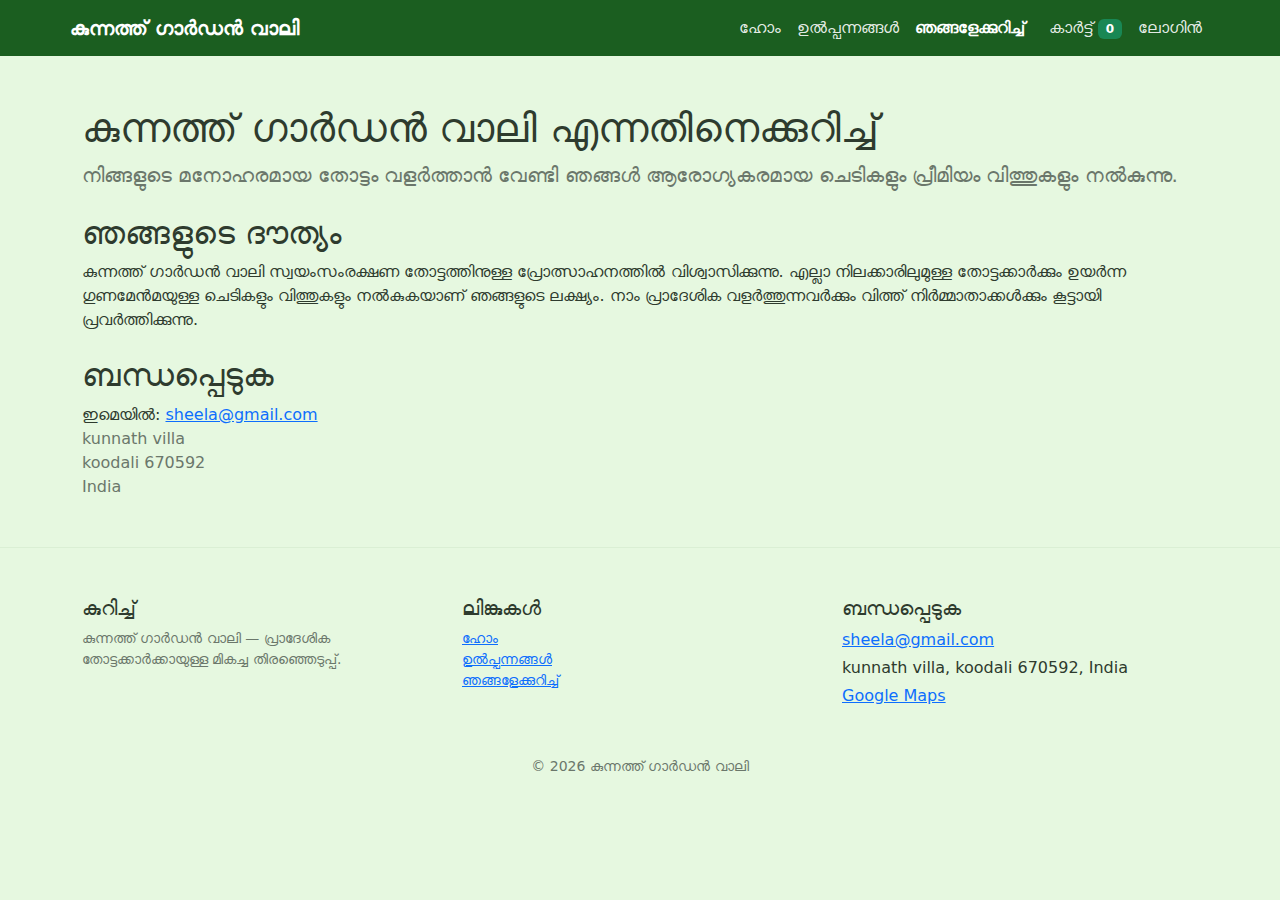
<file: about.html>
<!DOCTYPE html>
<html lang="ml">
<head>
  <meta charset="utf-8">
  <meta name="viewport" content="width=device-width, initial-scale=1">
  <title>കുന്നത്ത് ഗാർഡൻ വാലി</title>
  <meta name="description" content="ഞങ്ങളുടെ കുന്നത്ത് ഗാർഡൻ വാലി ഓർഗനൈസേഷനും ദൗത്യമുയർത്തലും.">
  <link rel="icon" type="image/png" sizes="32x32" href="/images/icon.png">
  <link rel="icon" type="image/png" sizes="16x16" href="/images/icon.png">
  <link rel="apple-touch-icon" href="/images/icon.png">
  <meta name="theme-color" content="#1B5E20">
  <link href="https://cdn.jsdelivr.net/npm/bootstrap@5.3.2/dist/css/bootstrap.min.css" rel="stylesheet">
  <link rel="stylesheet" href="css/styles.css">
</head>
<body>
  <header class="site-header">
    <nav class="navbar navbar-expand-lg navbar-dark container">
  <a class="navbar-brand" href="index.html">കുന്നത്ത് ഗാർഡൻ വാലി</a>
  <button class="navbar-toggler" type="button" data-bs-toggle="collapse" data-bs-target="#mainNav" aria-controls="mainNav" aria-expanded="false" aria-label="നാവിഗേഷൻ തുറക്കുക">
        <span class="navbar-toggler-icon"></span>
      </button>
      <div class="collapse navbar-collapse" id="mainNav">
        <ul class="navbar-nav ms-auto mb-2 mb-lg-0">
          <li class="nav-item"><a class="nav-link" href="index.html">ഹോം</a></li>
          <li class="nav-item"><a class="nav-link" href="products.html">ഉൽപ്പന്നങ്ങൾ</a></li>
          <li class="nav-item"><a class="nav-link active" href="about.html">ഞങ്ങളേക്കുറിച്ച്</a></li>
        </ul>
      </div>
    </nav>
  </header>

  <main class="py-5">
    <div class="container">
  <h1>കുന്നത്ത് ഗാർഡൻ വാലി എന്നതിനെക്കുറിച്ച്</h1>
  <p class="lead text-muted">നിങ്ങളുടെ മനോഹരമായ തോട്ടം വളർത്താൻ വേണ്ടി ഞങ്ങൾ ആരോഗ്യകരമായ ചെടികളും പ്രീമിയം വിത്തുകളും നൽകുന്നു.</p>

      <section class="mt-4">
  <h2>ഞങ്ങളുടെ ദൗത്യം</h2>
  <p>കുന്നത്ത് ഗാർഡൻ വാലി സ്വയംസംരക്ഷണ തോട്ടത്തിനുള്ള പ്രോത്സാഹനത്തിൽ വിശ്വാസിക്കുന്നു. എല്ലാ നിലക്കാരിലുമുള്ള തോട്ടക്കാർക്കും ഉയർന്ന ഗുണമേൻമയുള്ള ചെടികളും വിത്തുകളും നൽകുകയാണ് ഞങ്ങളുടെ ലക്ഷ്യം. നാം പ്രാദേശിക വളർത്തുന്നവർക്കും വിത്ത് നിര്‍മ്മാതാക്കൾക്കും കൂട്ടായി പ്രവർത്തിക്കുന്നു.</p>
      </section>

    <section class="mt-4">
  <h2>ബന്ധപ്പെടുക</h2>
  <p class="mb-0">ഇമെയിൽ: <a href="mailto:sheela@gmail.com">sheela@gmail.com</a></p>
  <address class="mb-0 text-muted">kunnath villa<br>koodali 670592<br>India</address>
    </section>
    </div>
  </main>

  <footer class="site-footer py-5">
    <div class="container">
      <div class="row">
        <div class="col-12 col-md-4 mb-3">
          <h5>കുറിച്ച്</h5>
          <p class="text-muted small">കുന്നത്ത് ഗാർഡൻ വാലി — പ്രാദേശിക തോട്ടക്കാർക്കായുള്ള മികച്ച തിരഞ്ഞെടുപ്പ്.</p>
        </div>
        <div class="col-12 col-md-4 mb-3">
          <h5>ലിങ്കുകൾ</h5>
          <ul class="list-unstyled small mb-0">
            <li><a href="index.html">ഹോം</a></li>
            <li><a href="products.html">ഉൽപ്പന്നങ്ങൾ</a></li>
            <li><a href="about.html">ഞങ്ങളേക്കുറിച്ച്</a></li>
          </ul>
        </div>
        <div class="col-12 col-md-4 mb-3">
          <h5>ബന്ധപ്പെടുക</h5>
          <p class="mb-1"><a href="mailto:sheela@gmail.com">sheela@gmail.com</a></p>
          <p class="mb-1">kunnath villa, koodali 670592, India</p>
          <p><a href="https://maps.app.goo.gl/EQZvgDnfGuRJoD8j9" target="_blank" rel="noopener">Google Maps</a></p>
        </div>
      </div>
      <div class="text-center text-muted small mt-3">© 2026 കുന്നത്ത് ഗാർഡൻ വാലി</div>
    </div>
  </footer>

  <script src="https://cdn.jsdelivr.net/npm/bootstrap@5.3.2/dist/js/bootstrap.bundle.min.js"></script>
  <script src="js/app.js?v=2"></script>
  <script>
    document.addEventListener('DOMContentLoaded', function () {
      try {
        const walker = document.createTreeWalker(document.body, NodeFilter.SHOW_TEXT, {
          acceptNode: function (node) { return node.nodeValue && node.nodeValue.includes('€') ? NodeFilter.FILTER_ACCEPT : NodeFilter.FILTER_REJECT; }
        }, false);
        const nodes = [];
        while (walker.nextNode()) nodes.push(walker.currentNode);
        nodes.forEach(t => { t.nodeValue = t.nodeValue.replace(/€/g, '₹'); });
      } catch (e) {}
    });
  </script>
</body>
</html>
</file>
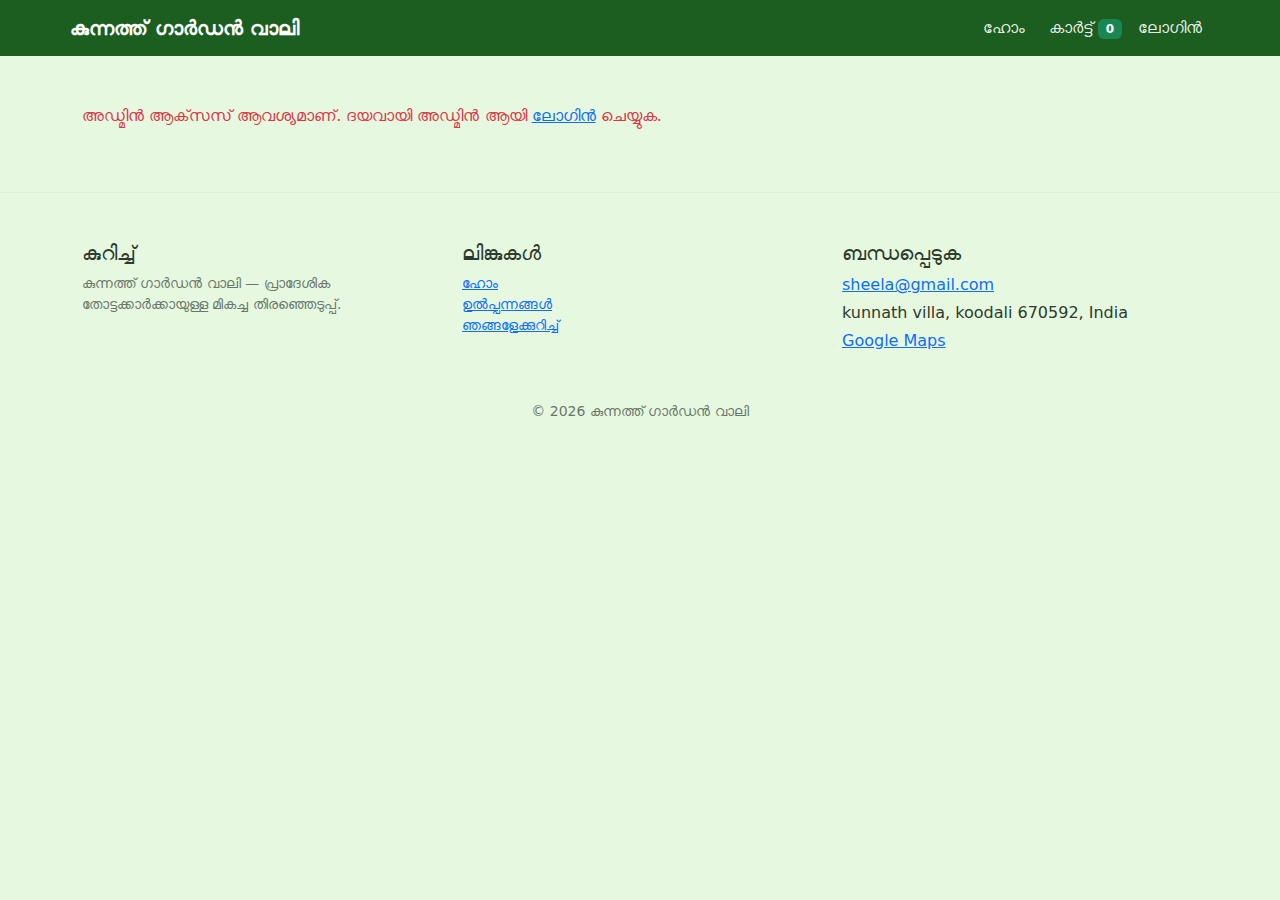
<file: admin.html>
<!DOCTYPE html>
<html lang="ml">
<head>
  <meta charset="utf-8">
  <meta name="viewport" content="width=device-width, initial-scale=1">
  <title>അഡ്മിൻ — കുന്നത്ത് ഗാർഡൻ വാലി</title>
  <link rel="icon" type="image/png" sizes="32x32" href="/images/icon.png">
  <link rel="icon" type="image/png" sizes="16x16" href="/images/icon.png">
  <link rel="apple-touch-icon" href="/images/icon.png">
  <meta name="theme-color" content="#1B5E20">
  <link href="https://cdn.jsdelivr.net/npm/bootstrap@5.3.2/dist/css/bootstrap.min.css" rel="stylesheet">
  <link rel="stylesheet" href="css/styles.css">
</head>
<body>
  <header class="site-header">
    <nav class="navbar navbar-expand-lg navbar-dark container">
  <a class="navbar-brand" href="index.html">കുന്നത്ത് ഗാർഡൻ വാലി</a>
      <button class="navbar-toggler" type="button" data-bs-toggle="collapse" data-bs-target="#mainNav" aria-controls="mainNav" aria-expanded="false" aria-label="Toggle navigation">
        <span class="navbar-toggler-icon"></span>
      </button>
      <div class="collapse navbar-collapse" id="mainNav">
        <ul class="navbar-nav ms-auto mb-2 mb-lg-0">
          <li class="nav-item"><a class="nav-link" href="index.html">ഹോം</a></li>
        </ul>
      </div>
    </nav>
  </header>

  <main class="py-5">
    <div class="container">
      <div id="adminArea"></div>
    </div>
  </main>

  <footer class="site-footer py-5">
    <div class="container">
      <div class="row">
        <div class="col-12 col-md-4 mb-3">
          <h5>കുറിച്ച്</h5>
          <p class="text-muted small">കുന്നത്ത് ഗാർഡൻ വാലി — പ്രാദേശിക തോട്ടക്കാർക്കായുള്ള മികച്ച തിരഞ്ഞെടുപ്പ്.</p>
        </div>
        <div class="col-12 col-md-4 mb-3">
          <h5>ലിങ്കുകൾ</h5>
          <ul class="list-unstyled small mb-0">
            <li><a href="index.html">ഹോം</a></li>
            <li><a href="products.html">ഉൽപ്പന്നങ്ങൾ</a></li>
            <li><a href="about.html">ഞങ്ങളേക്കുറിച്ച്</a></li>
          </ul>
        </div>
        <div class="col-12 col-md-4 mb-3">
          <h5>ബന്ധപ്പെടുക</h5>
          <p class="mb-1"><a href="mailto:sheela@gmail.com">sheela@gmail.com</a></p>
          <p class="mb-1">kunnath villa, koodali 670592, India</p>
          <p><a href="https://maps.app.goo.gl/EQZvgDnfGuRJoD8j9" target="_blank" rel="noopener">Google Maps</a></p>
        </div>
      </div>
      <div class="text-center text-muted small mt-3">© 2026 കുന്നത്ത് ഗാർഡൻ വാലി</div>
    </div>
  </footer>

  <script src="https://cdn.jsdelivr.net/npm/bootstrap@5.3.2/dist/js/bootstrap.bundle.min.js"></script>
  <script src="js/app.js?v=2"></script>
  <script>
    document.addEventListener('DOMContentLoaded', function () {
      try {
        const walker = document.createTreeWalker(document.body, NodeFilter.SHOW_TEXT, {
          acceptNode: function (node) { return node.nodeValue && node.nodeValue.includes('€') ? NodeFilter.FILTER_ACCEPT : NodeFilter.FILTER_REJECT; }
        }, false);
        const nodes = [];
        while (walker.nextNode()) nodes.push(walker.currentNode);
        nodes.forEach(t => { t.nodeValue = t.nodeValue.replace(/€/g, '₹'); });
      } catch (e) {}
    });
  </script>
</body>
</html>
</file>
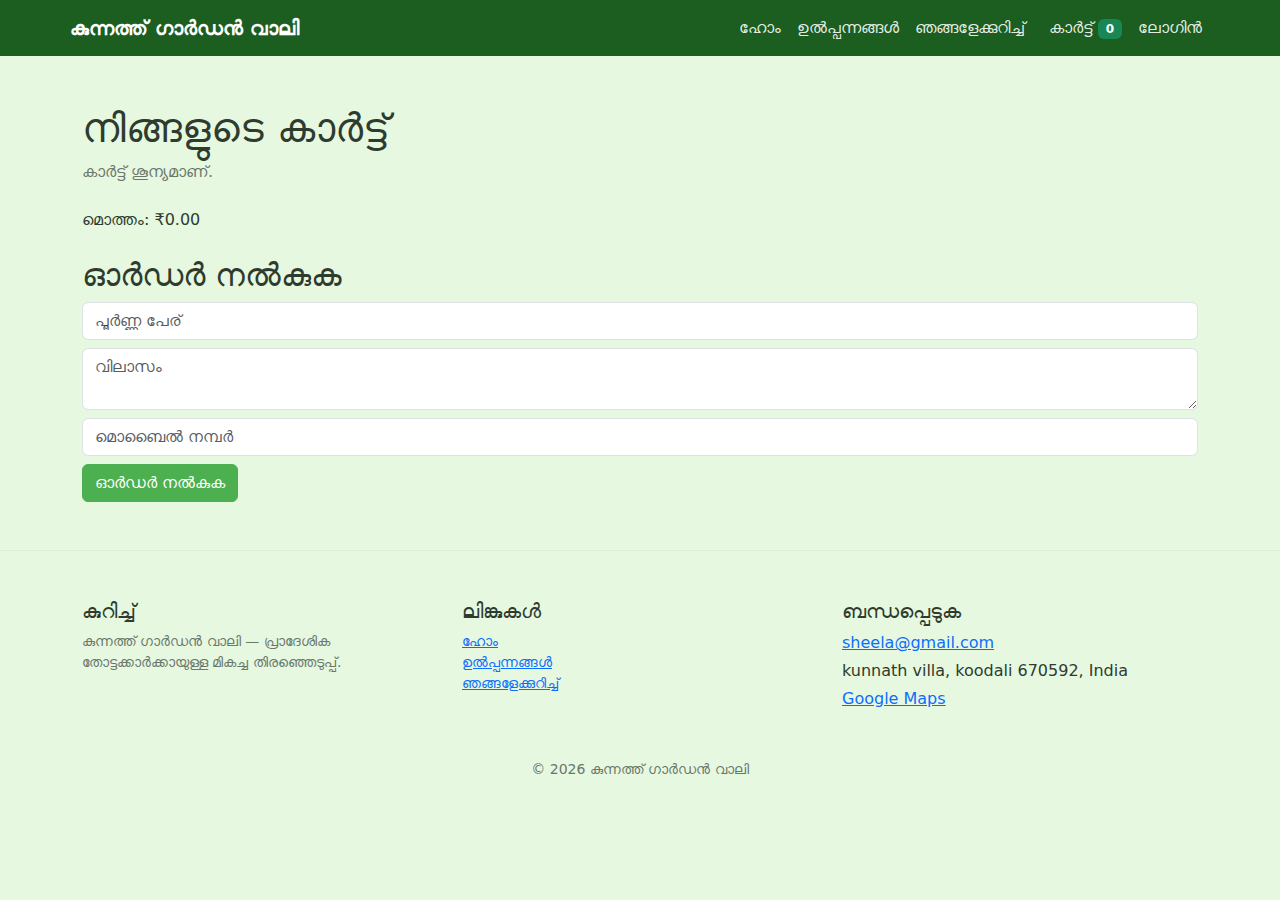
<file: cart.html>
<!DOCTYPE html>
<html lang="ml">
<head>
  <meta charset="utf-8">
  <meta name="viewport" content="width=device-width, initial-scale=1">
  <title>കാർട്ട് — കുന്നത്ത് ഗാർഡൻ വാലി</title>
  <link rel="icon" type="image/png" sizes="32x32" href="/images/icon.png">
  <link rel="icon" type="image/png" sizes="16x16" href="/images/icon.png">
  <link rel="apple-touch-icon" href="/images/icon.png">
  <meta name="theme-color" content="#1B5E20">
  <link href="https://cdn.jsdelivr.net/npm/bootstrap@5.3.2/dist/css/bootstrap.min.css" rel="stylesheet">
  <link rel="stylesheet" href="css/styles.css">
</head>
<body>
  <header class="site-header">
    <nav class="navbar navbar-expand-lg navbar-dark container">
  <a class="navbar-brand" href="index.html">കുന്നത്ത് ഗാർഡൻ വാലി</a>
  <button class="navbar-toggler" type="button" data-bs-toggle="collapse" data-bs-target="#mainNav" aria-controls="mainNav" aria-expanded="false" aria-label="നാവിഗേഷൻ തുറക്കുക">
        <span class="navbar-toggler-icon"></span>
      </button>
      <div class="collapse navbar-collapse" id="mainNav">
        <ul class="navbar-nav ms-auto mb-2 mb-lg-0">
          <li class="nav-item"><a class="nav-link" href="index.html">ഹോം</a></li>
          <li class="nav-item"><a class="nav-link" href="products.html">ഉൽപ്പന്നങ്ങൾ</a></li>
          <li class="nav-item"><a class="nav-link" href="about.html">ഞങ്ങളേക്കുറിച്ച്</a></li>
        </ul>
      </div>
    </nav>
  </header>

  <main class="py-5">
    <div class="container">
  <h1>നിങ്ങളുടെ കാർട്ട്</h1>
      <div id="cart-items" class="mb-4"></div>

      <div class="d-flex justify-content-between align-items-center mb-4">
  <div>മൊത്തം: <span id="cart-total">₹0.00</span></div>
      </div>

      <h2>ഓർഡർ നൽകുക</h2>
      <form id="checkoutForm">
        <div class="mb-2"><input id="checkoutName" class="form-control" placeholder="പൂർണ്ണ പേര്" required></div>
        <div class="mb-2"><textarea id="checkoutAddress" class="form-control" placeholder="വിലാസം" rows="2" required></textarea></div>
        <div class="mb-2"><input id="checkoutMobile" class="form-control" placeholder="മൊബൈൽ നമ്പർ" required></div>
        <button class="btn btn-primary" type="submit">ഓർഡർ നൽകുക</button>
      </form>
    </div>
  </main>

  <footer class="site-footer py-5">
    <div class="container">
      <div class="row">
        <div class="col-12 col-md-4 mb-3">
          <h5>കുറിച്ച്</h5>
          <p class="text-muted small">കുന്നത്ത് ഗാർഡൻ വാലി — പ്രാദേശിക തോട്ടക്കാർക്കായുള്ള മികച്ച തിരഞ്ഞെടുപ്പ്.</p>
        </div>
        <div class="col-12 col-md-4 mb-3">
          <h5>ലിങ്കുകൾ</h5>
          <ul class="list-unstyled small mb-0">
            <li><a href="index.html">ഹോം</a></li>
            <li><a href="products.html">ഉൽപ്പന്നങ്ങൾ</a></li>
            <li><a href="about.html">ഞങ്ങളേക്കുറിച്ച്</a></li>
          </ul>
        </div>
        <div class="col-12 col-md-4 mb-3">
          <h5>ബന്ധപ്പെടുക</h5>
          <p class="mb-1"><a href="mailto:sheela@gmail.com">sheela@gmail.com</a></p>
          <p class="mb-1">kunnath villa, koodali 670592, India</p>
          <p><a href="https://maps.app.goo.gl/EQZvgDnfGuRJoD8j9" target="_blank" rel="noopener">Google Maps</a></p>
        </div>
      </div>
      <div class="text-center text-muted small mt-3">© 2026 കുന്നത്ത് ഗാർഡൻ വാലി</div>
    </div>
  </footer>

  <script src="https://cdn.jsdelivr.net/npm/bootstrap@5.3.2/dist/js/bootstrap.bundle.min.js"></script>
  <script src="js/app.js?v=2"></script>
  <script>
    document.addEventListener('DOMContentLoaded', function () {
      try {
        const walker = document.createTreeWalker(document.body, NodeFilter.SHOW_TEXT, {
          acceptNode: function (node) { return node.nodeValue && node.nodeValue.includes('€') ? NodeFilter.FILTER_ACCEPT : NodeFilter.FILTER_REJECT; }
        }, false);
        const nodes = [];
        while (walker.nextNode()) nodes.push(walker.currentNode);
        nodes.forEach(t => { t.nodeValue = t.nodeValue.replace(/€/g, '₹'); });
      } catch (e) {}
    });
  </script>
</body>
</html>
</file>
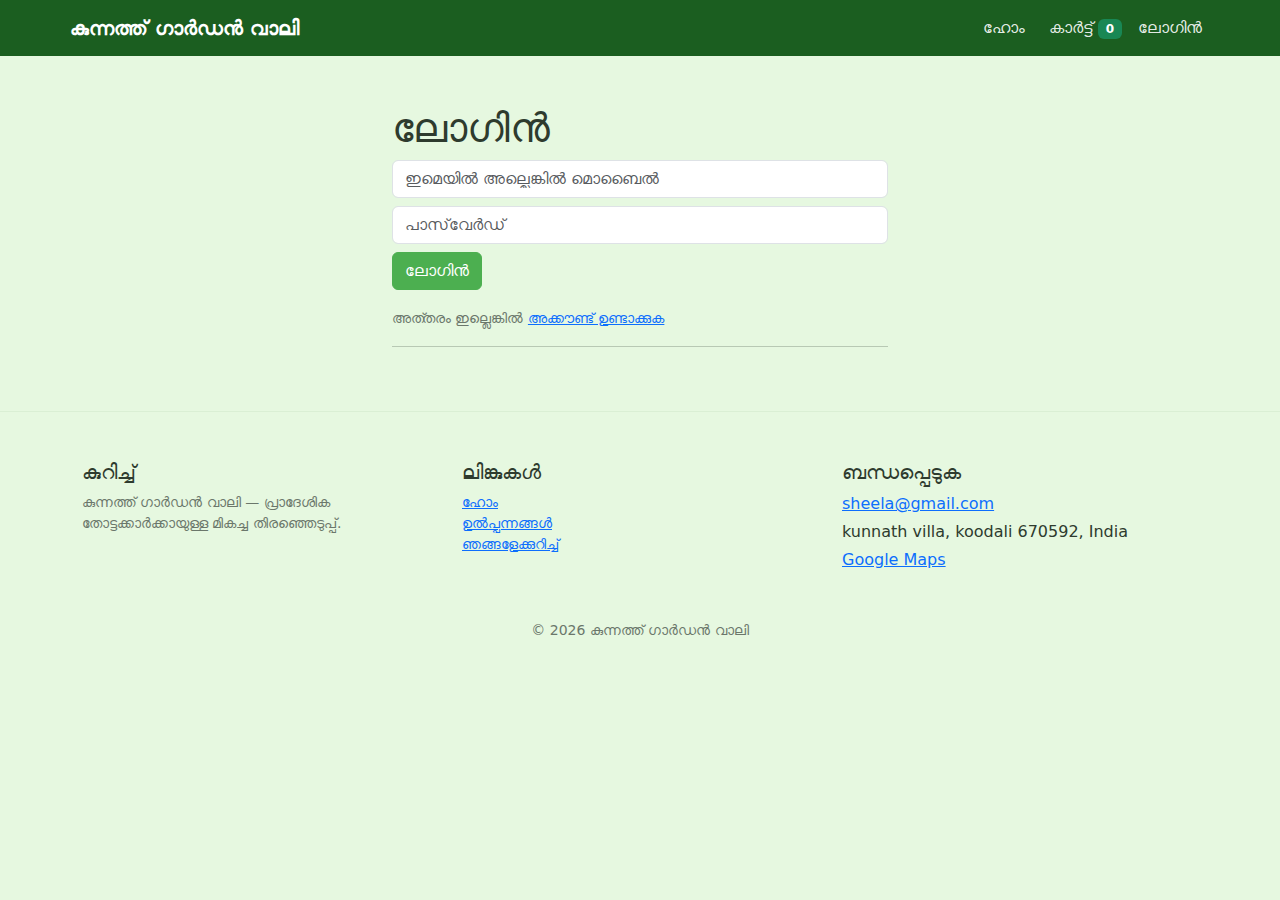
<file: login.html>
<!DOCTYPE html>
<html lang="ml">
<head>
  <meta charset="utf-8">
  <meta name="viewport" content="width=device-width, initial-scale=1">
  <title>ലോഗിൻ — കുന്നത്ത് ഗാർഡൻ വാലി</title>
  <link rel="icon" type="image/png" sizes="32x32" href="/images/icon.png">
  <link rel="icon" type="image/png" sizes="16x16" href="/images/icon.png">
  <link rel="apple-touch-icon" href="/images/icon.png">
  <meta name="theme-color" content="#1B5E20">
  <link href="https://cdn.jsdelivr.net/npm/bootstrap@5.3.2/dist/css/bootstrap.min.css" rel="stylesheet">
  <link rel="stylesheet" href="css/styles.css">
</head>
<body>
  <header class="site-header">
    <nav class="navbar navbar-expand-lg navbar-dark container">
  <a class="navbar-brand" href="index.html">കുന്നത്ത് ഗാർഡൻ വാലി</a>
      <button class="navbar-toggler" type="button" data-bs-toggle="collapse" data-bs-target="#mainNav" aria-controls="mainNav" aria-expanded="false" aria-label="Toggle navigation">
        <span class="navbar-toggler-icon"></span>
      </button>
      <div class="collapse navbar-collapse" id="mainNav">
        <ul class="navbar-nav ms-auto mb-2 mb-lg-0">
          <li class="nav-item"><a class="nav-link" href="index.html">ഹോം</a></li>
        </ul>
      </div>
    </nav>
  </header>

  <main class="py-5">
    <div class="container" style="max-width:520px;">
      <h1>ലോഗിൻ</h1>
      <form id="loginForm">
        <div class="mb-2"><input id="email" class="form-control" placeholder="ഇമെയിൽ അല്ലെങ്കിൽ മൊബൈൽ" type="text" required></div>
        <div class="mb-2"><input id="password" class="form-control" placeholder="പാസ്‌വേർഡ്" type="password" required></div>
        <button class="btn btn-primary" type="submit">ലോഗിൻ</button>
      </form>

      <div class="mt-3">
        <small class="text-muted">അത്‍തരം ഇല്ലെങ്കിൽ <a href="#" id="showRegister">അക്കൗണ്ട് ഉണ്ടാക്കുക</a></small>
      </div>

      <hr>

      <!-- Register form (hidden by default) -->
      <div id="registerWrap" class="d-none mt-3">
        <h2>അക്കൗണ്ട് സൃഷ്ടിക്കുക</h2>
        <form id="registerForm">
          <div class="mb-2"><input id="reg_name" class="form-control" placeholder="പേര്" type="text" required></div>
          <div class="mb-2"><input id="reg_email" class="form-control" placeholder="ഇമെയിൽ (ഐച്ഛികം)" type="email"></div>
          <div class="mb-2"><input id="reg_phone" class="form-control" placeholder="മൊബൈൽ നമ്പർ (ഐച്ഛികം)" type="tel"></div>
          <div class="mb-2"><input id="reg_password" class="form-control" placeholder="പാസ്‌വേർഡ്" type="password" required></div>
          <div class="mb-2"><input id="reg_password2" class="form-control" placeholder="പാസ്‌വേർഡ് സ്ഥിരീകരിക്കുക" type="password" required></div>
          <button class="btn btn-success" type="submit">രജിസ്റ്റർ ചെയ്യുക</button>
          <button class="btn btn-link" type="button" id="cancelRegister">റദ്ദാക്കുക</button>
        </form>
      </div>

      <!-- Demo credentials are available in the project source for local testing (hidden) -->
      <p class="text-muted visually-hidden">ഡെമോ അക്കൗണ്ടുകൾ: user@example.com / userpass  •  admin@example.com / adminpass</p>
    </div>
  </main>

  <footer class="site-footer py-5">
    <div class="container">
      <div class="row">
        <div class="col-12 col-md-4 mb-3">
          <h5>കുറിച്ച്</h5>
          <p class="text-muted small">കുന്നത്ത് ഗാർഡൻ വാലി — പ്രാദേശിക തോട്ടക്കാർക്കായുള്ള മികച്ച തിരഞ്ഞെടുപ്പ്.</p>
        </div>
        <div class="col-12 col-md-4 mb-3">
          <h5>ലിങ്കുകൾ</h5>
          <ul class="list-unstyled small mb-0">
            <li><a href="index.html">ഹോം</a></li>
            <li><a href="products.html">ഉൽപ്പന്നങ്ങൾ</a></li>
            <li><a href="about.html">ഞങ്ങളേക്കുറിച്ച്</a></li>
          </ul>
        </div>
        <div class="col-12 col-md-4 mb-3">
          <h5>ബന്ധപ്പെടുക</h5>
          <p class="mb-1"><a href="mailto:sheela@gmail.com">sheela@gmail.com</a></p>
          <p class="mb-1">kunnath villa, koodali 670592, India</p>
          <p><a href="https://maps.app.goo.gl/EQZvgDnfGuRJoD8j9" target="_blank" rel="noopener">Google Maps</a></p>
        </div>
      </div>
      <div class="text-center text-muted small mt-3">© 2026 കുന്നത്ത് ഗാർഡൻ വാലി</div>
    </div>
  </footer>

  <script src="https://cdn.jsdelivr.net/npm/bootstrap@5.3.2/dist/js/bootstrap.bundle.min.js"></script>
  <script src="js/app.js?v=2"></script>
  <script>
    document.addEventListener('DOMContentLoaded', function () {
      try {
        const walker = document.createTreeWalker(document.body, NodeFilter.SHOW_TEXT, {
          acceptNode: function (node) { return node.nodeValue && node.nodeValue.includes('€') ? NodeFilter.FILTER_ACCEPT : NodeFilter.FILTER_REJECT; }
        }, false);
        const nodes = [];
        while (walker.nextNode()) nodes.push(walker.currentNode);
        nodes.forEach(t => { t.nodeValue = t.nodeValue.replace(/€/g, '₹'); });
      } catch (e) {}
    });
  </script>
</body>
</html>
</file>
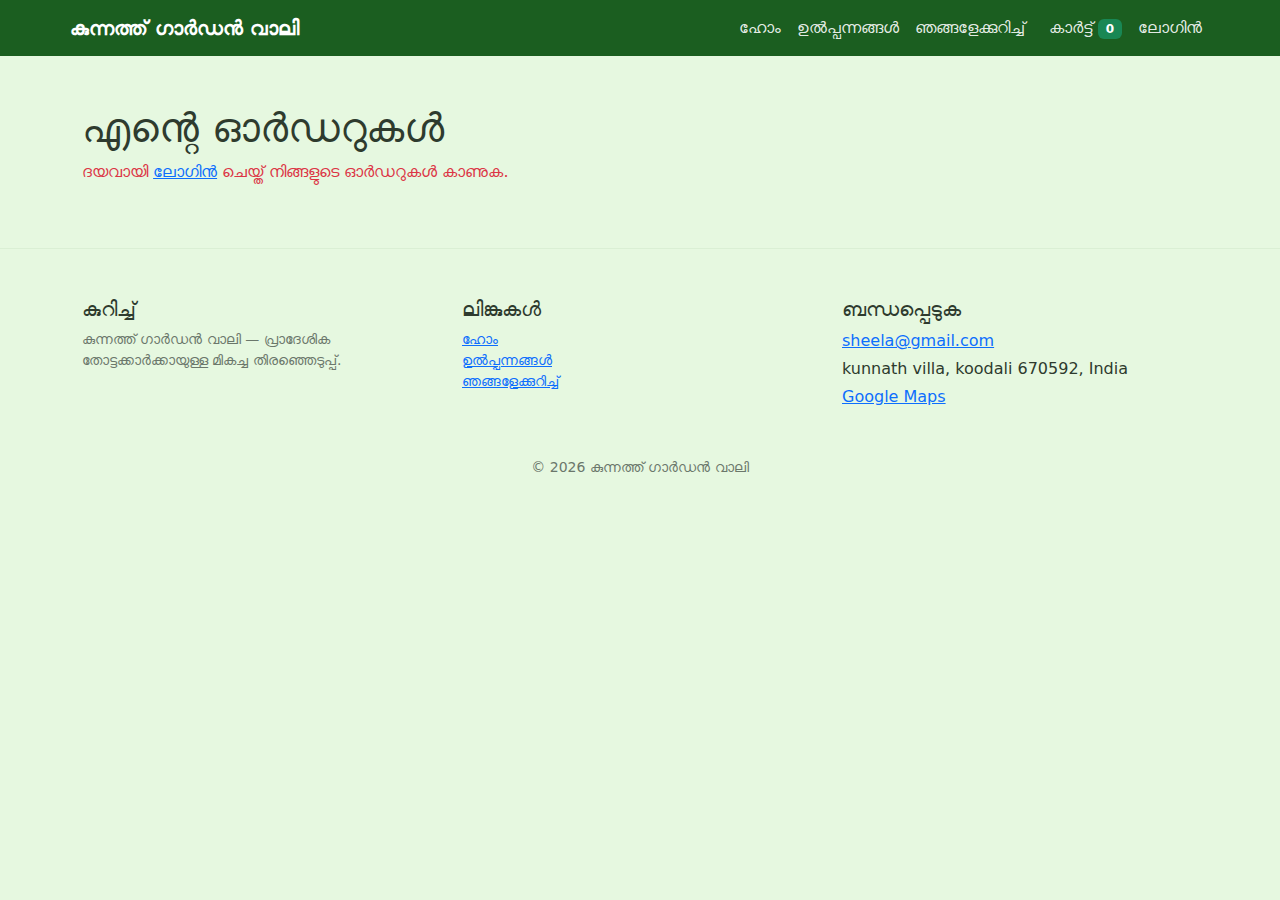
<file: orders.html>
<!DOCTYPE html>
<html lang="ml">
<head>
  <meta charset="utf-8">
  <meta name="viewport" content="width=device-width, initial-scale=1">
  <title>എന്റെ ഓർഡറുകൾ — കുന്നത്ത് ഗാർഡൻ വാലി</title>
  <link rel="icon" type="image/png" sizes="32x32" href="/images/icon.png">
  <link rel="icon" type="image/png" sizes="16x16" href="/images/icon.png">
  <link rel="apple-touch-icon" href="/images/icon.png">
  <meta name="theme-color" content="#1B5E20">
  <link href="https://cdn.jsdelivr.net/npm/bootstrap@5.3.2/dist/css/bootstrap.min.css" rel="stylesheet">
  <link rel="stylesheet" href="css/styles.css">
</head>
<body>
  <header class="site-header">
    <nav class="navbar navbar-expand-lg navbar-dark container">
  <a class="navbar-brand" href="index.html">കുന്നത്ത് ഗാർഡൻ വാലി</a>
      <button class="navbar-toggler" type="button" data-bs-toggle="collapse" data-bs-target="#mainNav" aria-controls="mainNav" aria-expanded="false" aria-label="Toggle navigation">
        <span class="navbar-toggler-icon"></span>
      </button>
      <div class="collapse navbar-collapse" id="mainNav">
        <ul class="navbar-nav ms-auto mb-2 mb-lg-0">
          <li class="nav-item"><a class="nav-link" href="index.html">ഹോം</a></li>
          <li class="nav-item"><a class="nav-link" href="products.html">ഉൽപ്പന്നങ്ങൾ</a></li>
          <li class="nav-item"><a class="nav-link" href="about.html">ഞങ്ങളേക്കുറിച്ച്</a></li>
        </ul>
      </div>
    </nav>
  </header>

  <main class="py-5">
    <div class="container" id="ordersContainer">
  <h1>എന്റെ ഓർഡറുകൾ</h1>
      <div id="ordersList"></div>
    </div>
  </main>

  <footer class="site-footer py-5">
    <div class="container">
      <div class="row">
        <div class="col-12 col-md-4 mb-3">
          <h5>കുറിച്ച്</h5>
          <p class="text-muted small">കുന്നത്ത് ഗാർഡൻ വാലി — പ്രാദേശിക തോട്ടക്കാർക്കായുള്ള മികച്ച തിരഞ്ഞെടുപ്പ്.</p>
        </div>
        <div class="col-12 col-md-4 mb-3">
          <h5>ലിങ്കുകൾ</h5>
          <ul class="list-unstyled small mb-0">
            <li><a href="index.html">ഹോം</a></li>
            <li><a href="products.html">ഉൽപ്പന്നങ്ങൾ</a></li>
            <li><a href="about.html">ഞങ്ങളേക്കുറിച്ച്</a></li>
          </ul>
        </div>
        <div class="col-12 col-md-4 mb-3">
          <h5>ബന്ധപ്പെടുക</h5>
          <p class="mb-1"><a href="mailto:sheela@gmail.com">sheela@gmail.com</a></p>
          <p class="mb-1">kunnath villa, koodali 670592, India</p>
          <p><a href="https://maps.app.goo.gl/EQZvgDnfGuRJoD8j9" target="_blank" rel="noopener">Google Maps</a></p>
        </div>
      </div>
      <div class="text-center text-muted small mt-3">© 2026 കുന്നത്ത് ഗാർഡൻ വാലി</div>
    </div>
  </footer>

  <script src="https://cdn.jsdelivr.net/npm/bootstrap@5.3.2/dist/js/bootstrap.bundle.min.js"></script>
  <script src="js/app.js?v=2"></script>
  <script>
    document.addEventListener('DOMContentLoaded', function () {
      try {
        const walker = document.createTreeWalker(document.body, NodeFilter.SHOW_TEXT, {
          acceptNode: function (node) { return node.nodeValue && node.nodeValue.includes('€') ? NodeFilter.FILTER_ACCEPT : NodeFilter.FILTER_REJECT; }
        }, false);
        const nodes = [];
        while (walker.nextNode()) nodes.push(walker.currentNode);
        nodes.forEach(t => { t.nodeValue = t.nodeValue.replace(/€/g, '₹'); });
      } catch (e) {}
    });
  </script>
</body>
</html>
</file>
<file: css/styles.css>
/* Core variables and base styles for Garden Shop */
:root {
  --bg-light-green: #E6F8E0;
  --primary-green:  #4CAF50;
  --dark-green:     #1B5E20;
  --text-dark:      #2E3B2E;
  --muted:          #6B776B;
}

/* Page base */
html, body {
  height: 100%;
}
body {
  background: var(--bg-light-green);
  color: var(--text-dark);
  font-family: Inter, system-ui, -apple-system, 'Segoe UI', Roboto, 'Helvetica Neue', Arial;
  -webkit-font-smoothing: antialiased;
  -moz-osx-font-smoothing: grayscale;
}

/* Header and footer */
.site-header {
  background: var(--dark-green);
}
.site-header .navbar-brand {
  font-weight: 600;
  color: #fff;
}
.site-header .nav-link {
  color: rgba(255,255,255,0.9);
}
.site-header .nav-link.active {
  font-weight: 600;
}

.site-footer {
  background: none;
  border-top: 1px solid rgba(27,94,32,0.06);
}

/* Hero */
.hero {
  padding: 4rem 0;
}
.hero h1 {
  font-size: 2.25rem;
  font-weight: 700;
  color: var(--text-dark);
}
.hero .lead {
  color: var(--muted);
}

/* Keep hero layout stable when translated text is longer: constrain heights and image fitting */
.hero {
  min-height: 420px;
}
.hero .row { align-items: center; }
.hero .col-md-5 img {
  width: 100%;
  max-height: 360px;
  object-fit: cover;
  display: block;
}

/* Buttons */
.btn-primary {
  background: var(--primary-green) !important;
  border-color: var(--primary-green) !important;
}
.btn-outline-success {
  color: var(--primary-green);
  border-color: rgba(76,175,80,0.35);
}

/* Cards */
.card {
  border: 1px solid rgba(27,94,32,0.08);
  border-radius: 12px;
  background: #fff;
}
.card .card-img-top {
  height: 180px;
  object-fit: cover;
  border-top-left-radius: 12px;
  border-top-right-radius: 12px;
}

.category-card .card-img-top {
  height: 220px;
}

/* Ensure card bodies are balanced so different text lengths don't change card height */
.category-card .card-body {
  min-height: 140px;
  display: flex;
  flex-direction: column;
  justify-content: space-between;
}

.product-card .card-body h3 {
  font-size: 1rem;
  margin-bottom: 0.25rem;
}

/* Focus styles for accessibility */
:focus {
  outline: none;
}
a:focus, button:focus, input:focus {
  outline: 3px solid rgba(76,175,80,0.18);
  outline-offset: 2px;
}

/* Responsive tweaks */
@media (min-width: 768px) {
  .hero h1 { font-size: 3rem; }
}

/* Mobile-first improvements */
@media (max-width: 576px) {
  /* increase tappable areas */
  .btn {
    padding: 0.8rem 1rem;
    font-size: 1.05rem;
  }

  /* make form controls easier to tap */
  .form-control, .form-select {
    padding: 0.75rem 0.8rem;
    font-size: 1rem;
  }

  /* product cards: single column for very small screens */
  .product-card .card-img-top {
    height: 240px;
  }

  /* hero smaller on phones */
  .hero { padding: 2.5rem 0; min-height: 360px; }

  /* increase spacing in header for tap targets */
  .site-header .navbar { padding: 0.5rem 0.5rem; }
  .site-header .navbar-toggler { padding: 0.5rem; }
}

/* Slight layout polish for small screens */
@media (max-width: 420px) {
  .card .card-img-top { height: 200px; }
  .hero { min-height: 320px; }
}

/* Stack product action buttons on small screens for easier tapping */
@media (max-width: 576px) {
  .product-card .mt-auto.d-flex {
    flex-direction: column !important;
    gap: 0.5rem;
  }
  .product-card .mt-auto .btn {
    width: 100%;
  }

  /* make checkout button full width */
  #checkoutForm .btn-primary {
    width: 100%;
  }
}

/* Utility tweaks */
.text-muted { color: var(--muted) !important; }

/* Small helpers */
.stretched-link { color: inherit; }
</file>
